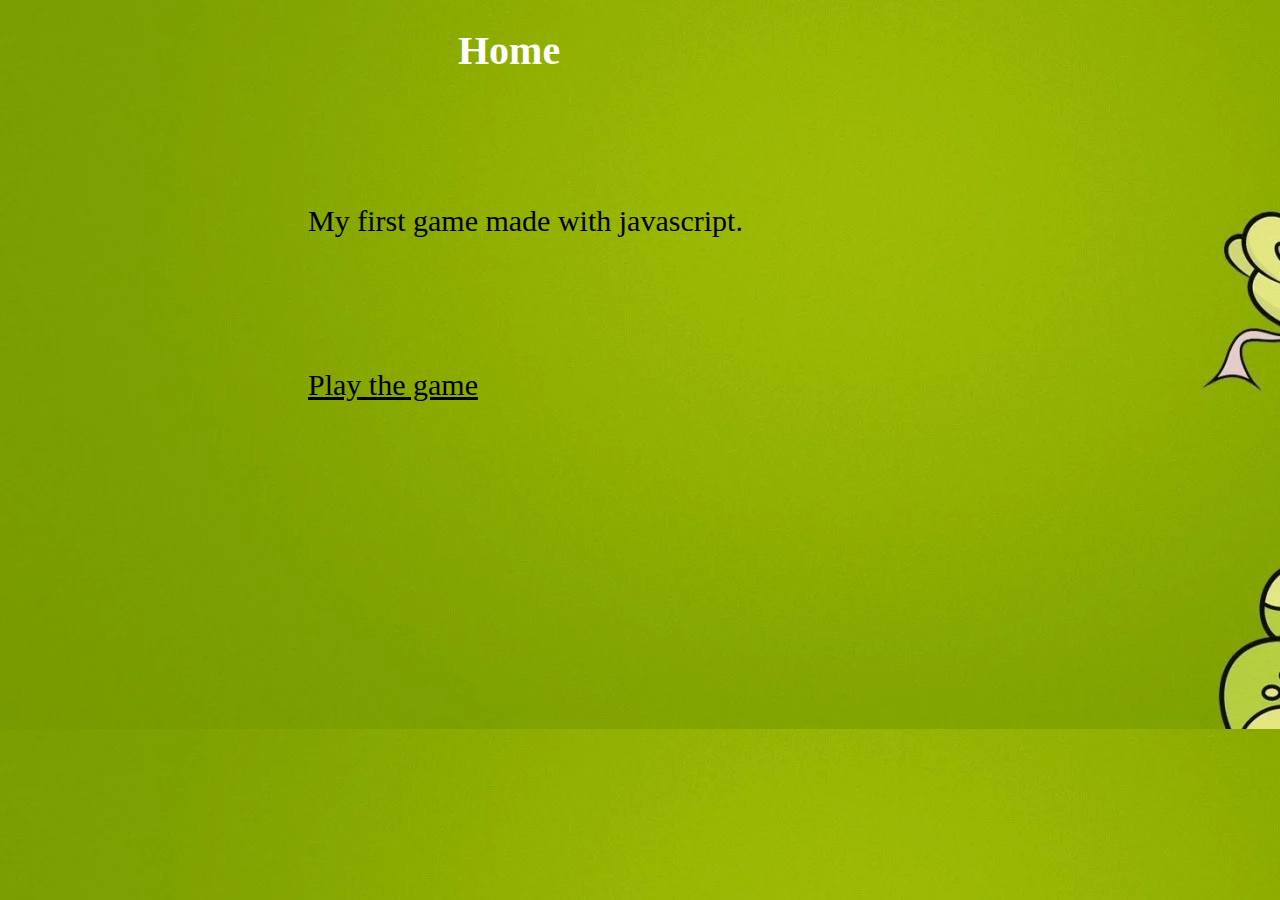
<file: index.html>
<!DOCTYPE html>
<html>
    <head>
        <title> Snake game </title>
        <link rel="stylesheet" href="CSS/index_style.css">
    </head>

    <body>
        <h1> Home </h1>

        <p> My first game made with javascript. </p>

        <p> <a href="game.html"> Play the game </a> </p>
    </body>
</html>
</file>
<file: CSS/index_style.css>
h1 {
    padding-left: 450px;
    font-size: 40px;
    color:rgb(255, 255, 255);
}

p {
    font-size: 30px;
    padding-top: 100px;
    color: rgb(0, 0, 0);
    padding-left: 300px;
}

a {
    color: rgb(0, 0, 0);
}

body {
    background-image: url("../Images/background.png");
}
</file>
